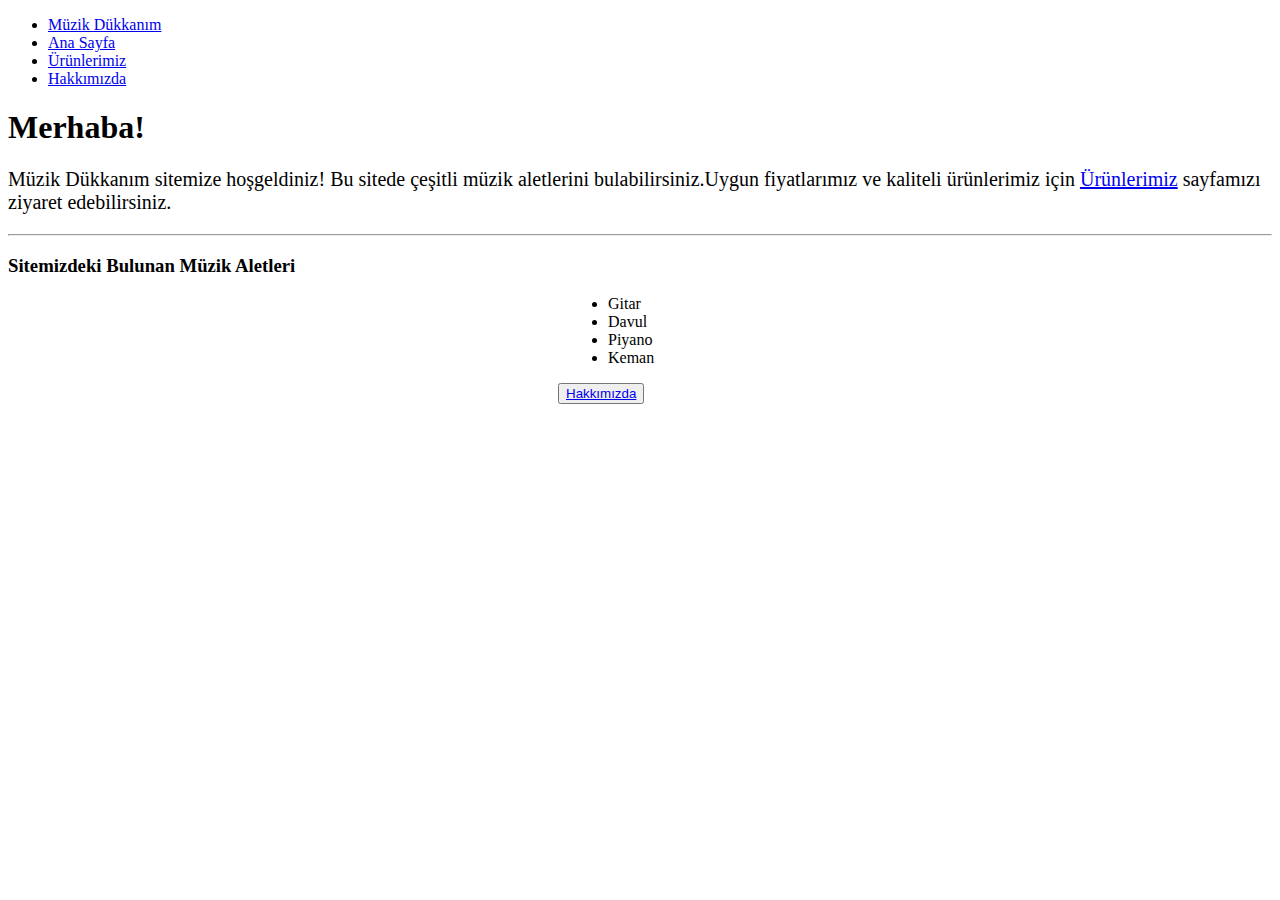
<file: index.html>
<!doctype html>
<html lang="en">
  <head>
    <meta charset="utf-8">
    <meta name="viewport" content="width=device-width, initial-scale=1">
    <title>Ana Sayfa</title>
    <link href="https://cdn.jsdelivr.net/npm/bootstrap@5.2.0-beta1/dist/css/bootstrap.min.css" rel="stylesheet" integrity="sha384-0evHe/X+R7YkIZDRvuzKMRqM+OrBnVFBL6DOitfPri4tjfHxaWutUpFmBp4vmVor" crossorigin="anonymous">
  </head>
  <body>
      <header>
          <nav>
              <ul class="bg-secondary nav">
                  <li class="nav-item"><a class="nav-link text-danger" href="index.html">Müzik Dükkanım</a> </li>
                  <li class="nav-item"><a class="nav-link text-white" href="index.html">Ana Sayfa</a> </li>
                  <li class="nav-item"><a class="nav-link text-white-50" href="urunlerimiz.html">Ürünlerimiz</a> </li>
                  <li class="nav-item"><a class="nav-link text-white-50" href="about-us.html">Hakkımızda</a> </li>
              </ul>
          </nav>
      </header>
            <div class="jumbotron">
                <div class="container text-center mt-5">
                    <div class="row">
                        <div class="col">
                            <h1 class="anabaslik text-danger display-4">Merhaba!</h1>
                        </div>
                    </div>
                    <div class="row">
                        <div class="col">
                            <p style="font-size: 20px;">Müzik Dükkanım sitemize hoşgeldiniz! Bu sitede çeşitli müzik aletlerini bulabilirsiniz.Uygun fiyatlarımız ve kaliteli ürünlerimiz için <a class="text-decoration-none" href="urunlerimiz.html">Ürünlerimiz</a> sayfamızı ziyaret edebilirsiniz.</p>
                        </div>
                    </div>
                </div>
            </div>
            <hr>
            <div class="container mt-5">
                <h3 class="altbaslik-1 text-warning text-center">Sitemizdeki Bulunan Müzik Aletleri</h3>
                <ul style="margin-left: 560px;">
                    <li>Gitar</li>
                    <li>Davul</li>
                    <li>Piyano</li>
                    <li>Keman</li>
                </ul>
                <div class="btn-group" role="group" aria-label="Basic example">
                    <button type="button" style="margin-left: 550px;" class="btn text-bg-primary"><a class="text-white text-decoration-none" href="about-us.html"> Hakkımızda</a></button>
            </div>




    <script src="https://cdn.jsdelivr.net/npm/bootstrap@5.2.0-beta1/dist/js/bootstrap.bundle.min.js" integrity="sha384-pprn3073KE6tl6bjs2QrFaJGz5/SUsLqktiwsUTF55Jfv3qYSDhgCecCxMW52nD2" crossorigin="anonymous"></script>
  </body>
</html>
</file>
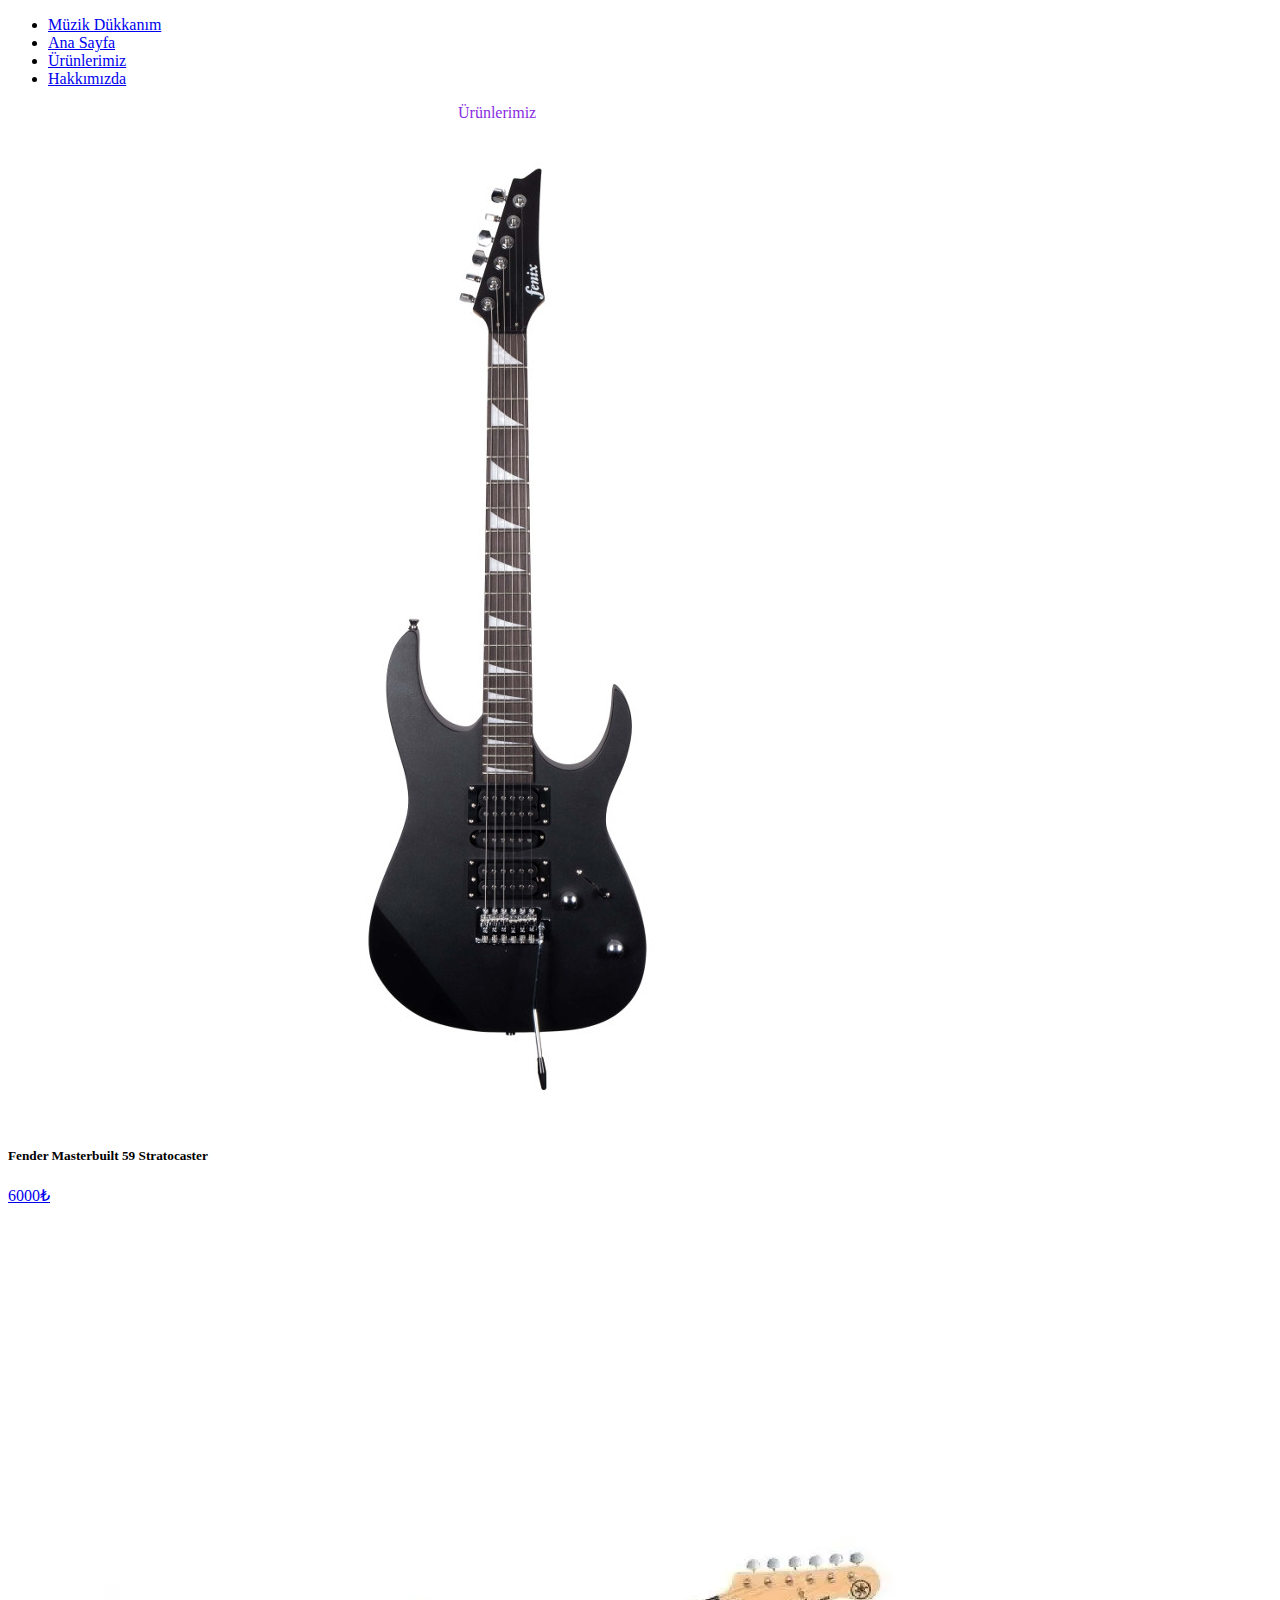
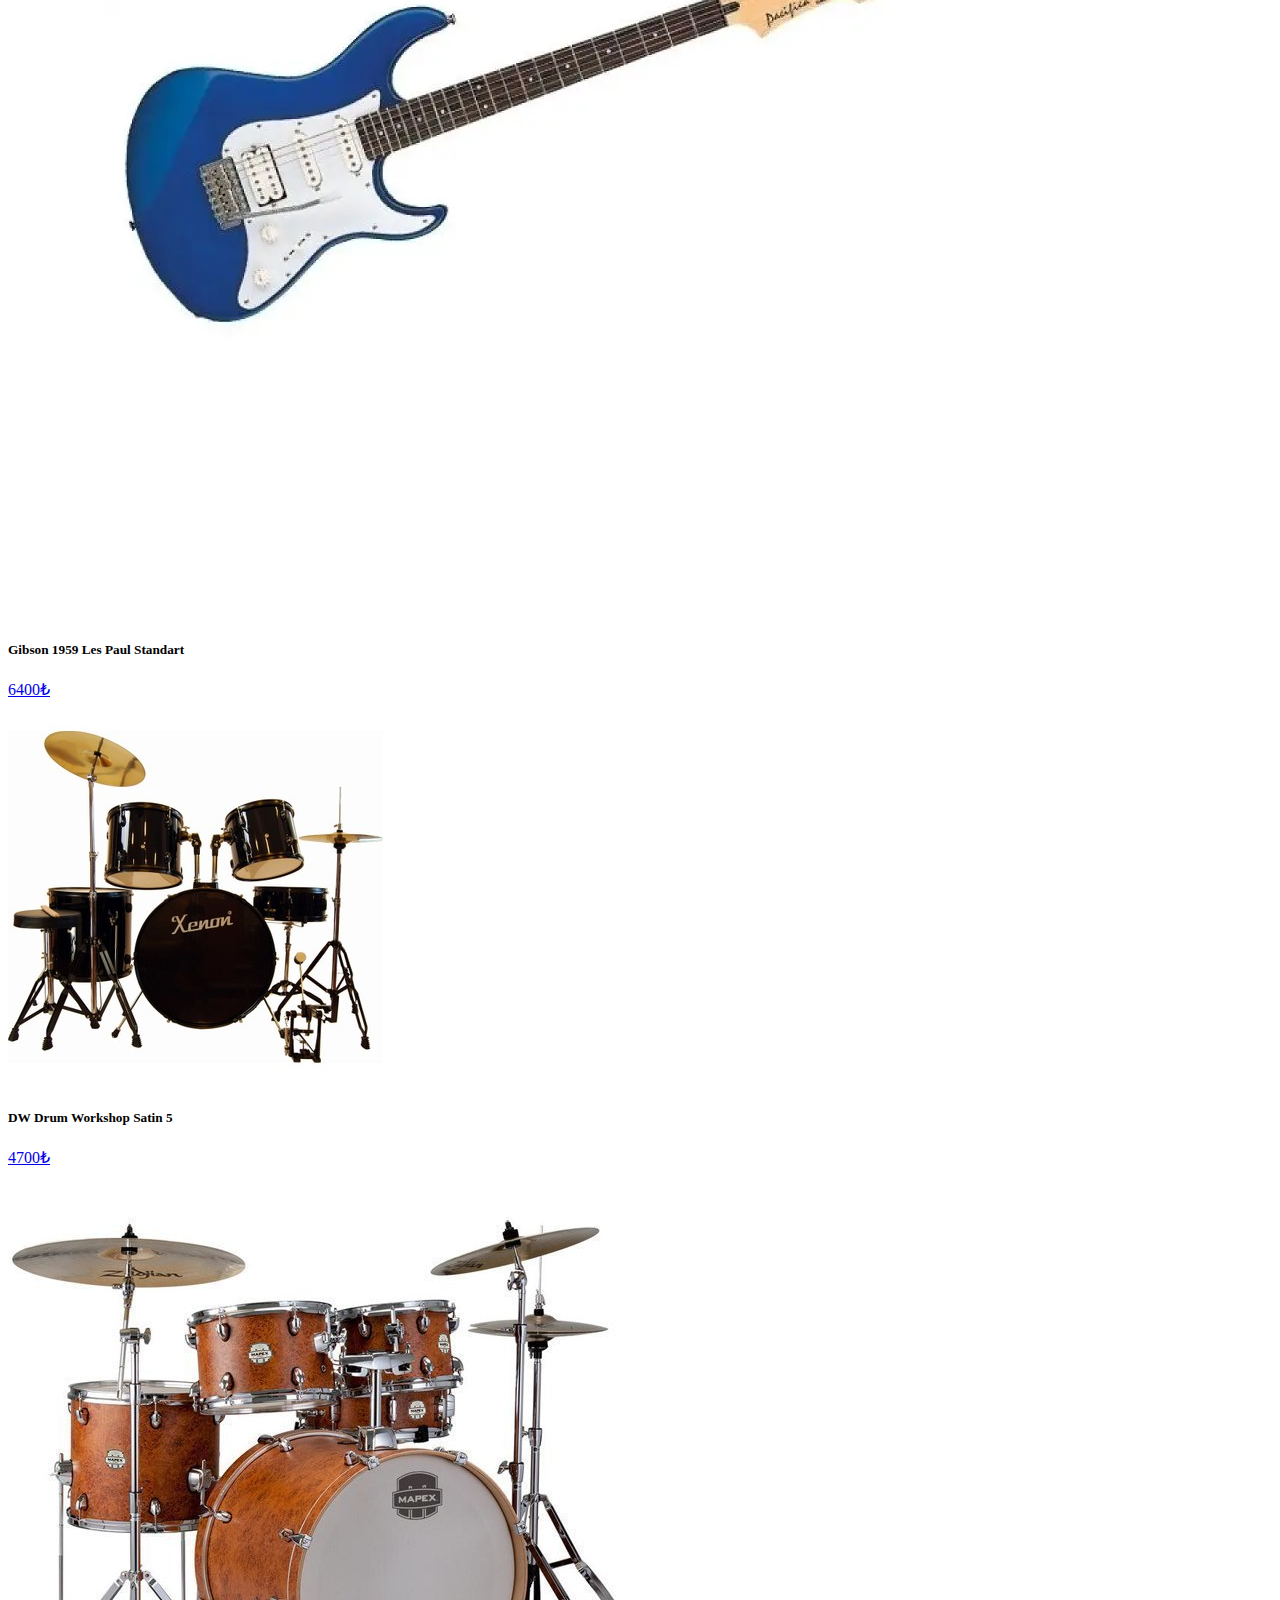
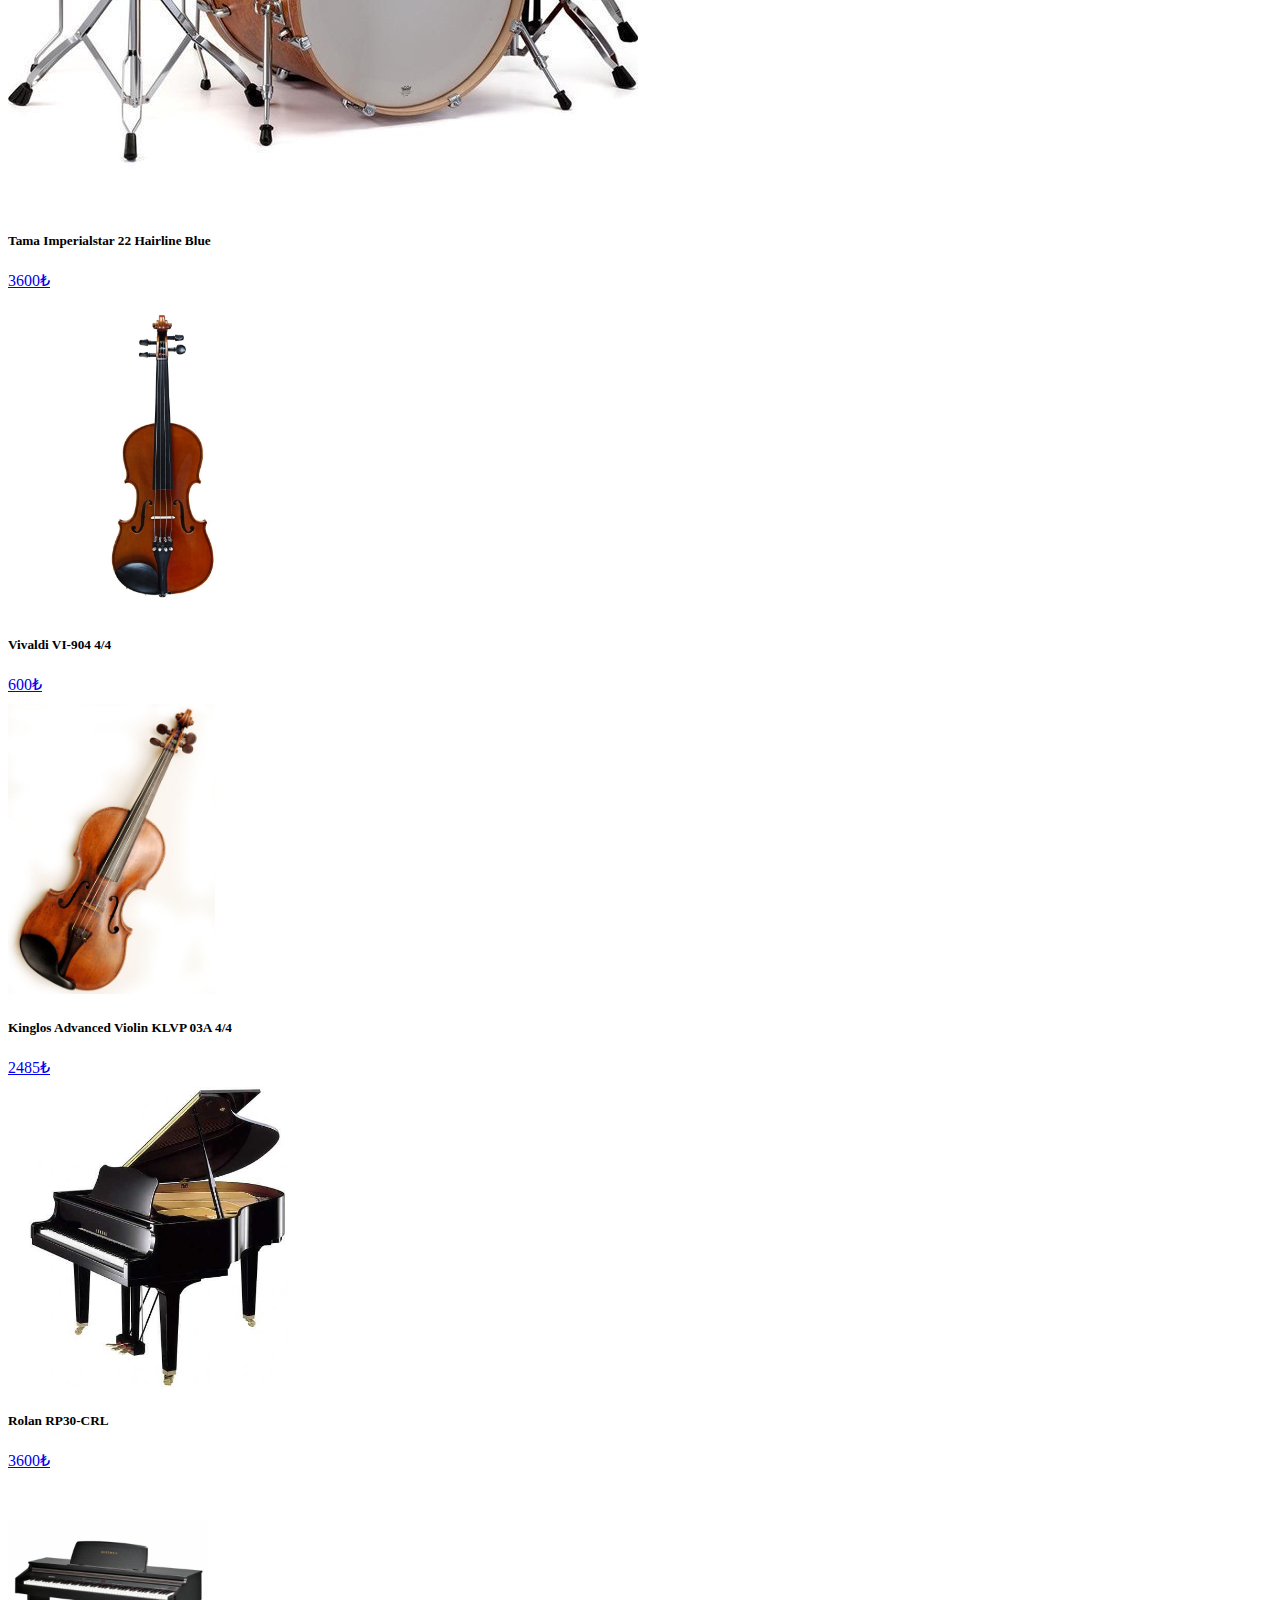
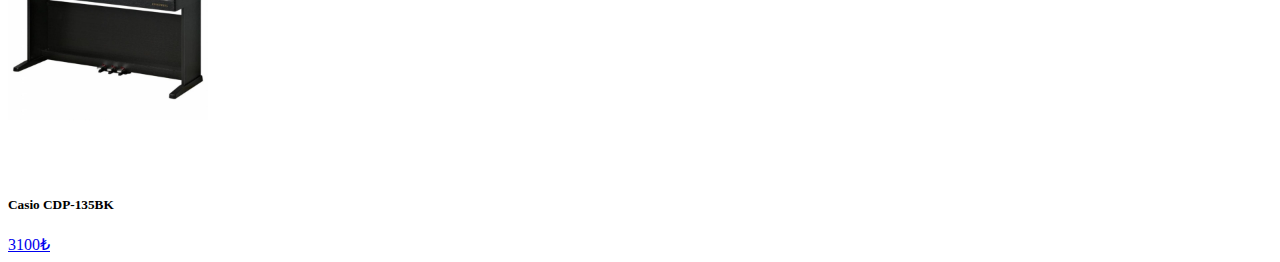
<file: urunlerimiz.html>
<!doctype html>
<html lang="en">
  <head>
    <meta charset="utf-8">
    <meta name="viewport" content="width=device-width, initial-scale=1">
    <title>Hakkımızda</title>
    <link href="https://cdn.jsdelivr.net/npm/bootstrap@5.2.0-beta1/dist/css/bootstrap.min.css" rel="stylesheet" integrity="sha384-0evHe/X+R7YkIZDRvuzKMRqM+OrBnVFBL6DOitfPri4tjfHxaWutUpFmBp4vmVor" crossorigin="anonymous">
  </head>
  <body>
    <header>
        <nav>
            <ul class="bg-secondary nav">
                <li class="nav-item"><a class="nav-link text-danger" href="index.html">Müzik Dükkanım</a> </li>
                <li class="nav-item"><a class="nav-link text-white" href="index.html">Ana Sayfa</a> </li>
                <li class="nav-item"><a class="nav-link text-white-50" href="urunlerimiz.html">Ürünlerimiz</a> </li>
                <li class="nav-item"><a class="nav-link text-white-50" href="about-us.html">Hakkımızda</a> </li>
            </ul>
        </nav>

            <div class="container">
                <div class="row">
                    <div class="display-4" style="color:blueviolet; margin-left: 450px;">Ürünlerimiz</div>
                    <div class="col-sm-4">
                        <div class="card" style="width: 18rem; margin-bottom: 10px; margin: top 15px;">
                            <img src="images/gitar1.jpg" class="card-img-top img-fluid" alt="gitar1">
                            <div class="card-body">
                              <h5 class="card-title text-p">Fender Masterbuilt 59 Stratocaster</h5>
                              <a href="#" class="btn btn-secondary">6000₺</a>
                            </div>
                          </div>
                    </div>
                    <div class="col-sm-4">
                        <div class="card" style="width: 18rem; margin-bottom: 10px; margin: top 15px;">
                            <img src="images/gitar2.jpg" class="card-img-top img-fluid" alt="gitar2">
                            <div class="card-body">
                              <h5 class="card-title text-p">Gibson 1959 Les Paul Standart</h5>
                              <a href="#" class="btn btn-secondary">6400₺</a>
                            </div>
                          </div>
                    </div>
                    <div class="col-sm-4">
                        <div class="card" style="width: 18rem; margin-bottom: 10px; margin: top 15px;">
                            <img src="images/bateri1.jpg" class="card-img-top img-fluid" alt="gitar2">
                            <div class="card-body">
                              <h5 class="card-title text-p">DW Drum Workshop Satin 5</h5>
                              <a href="#" class="btn btn-secondary">4700₺</a>
                            </div>
                          </div>
                    </div>
                </div>
                <div class="row">
                    <div class="col-sm-4">
                        <div class="card" style="width: 18rem; margin-bottom: 10px;">
                            <img src="images/bateri2.jpg" class="card-img-top img-fluid" alt="gitar2">
                            <div class="card-body">
                              <h5 class="card-title text-p">Tama Imperialstar 22 Hairline Blue</h5>
                              <a href="#" class="btn btn-secondary">3600₺</a>
                            </div>
                          </div>
                    </div>
                    <div class="col-sm-4">
                        <div class="card" style="width: 18rem; margin-bottom: 10px;">
                            <img src="images/keman1.jpg" class="card-img-top img-fluid" style="height: 310px;" alt="gitar2">
                            <div class="card-body">
                              <h5 class="card-title text-p">Vivaldi VI-904 4/4</h5>
                              <a href="#" class="btn btn-secondary">600₺</a>
                            </div>
                          </div>
                    </div>
                    <div class="col-sm-4">
                        <div class="card" style="width: 18rem; margin-bottom: 10px;">
                            <img src="images/keman2.jpg" class="card-img-top img-fluid" style="height: 290px;" alt="gitar2">
                            <div class="card-body">
                              <h5 class="card-title text-p">Kinglos Advanced Violin KLVP 03A 4/4</h5>
                              <a href="#" class="btn btn-secondary">2485₺</a>
                            </div>
                          </div>
                    </div>
                </div>
                <div class="row">
                    <div class="col-sm-4">
                        <div class="card" style="width: 18rem;">
                            <img src="images/piyano1.jpg" class="card-img-top img-fluid" style="height: 300px;" alt="gitar2">
                            <div class="card-body">
                              <h5 class="card-title text-p">Rolan RP30-CRL</h5>
                              <a href="#" class="btn btn-secondary">3600₺</a>
                            </div>
                          </div>
                    </div>
                    <div class="col-sm-4">
                        <div class="card" style="width: 18rem;">
                            <img src="images/piyano2.jpg" class="card-img-top img-fluid" style="height: 300px;" alt="gitar2">
                            <div class="card-body">
                              <h5 class="card-title text-p">Casio CDP-135BK</h5>
                              <a href="#" class="btn btn-secondary">3100₺</a>
                            </div>
                          </div>
                    </div>
                </div>
            </div>


    </header>












    <script src="https://cdn.jsdelivr.net/npm/bootstrap@5.2.0-beta1/dist/js/bootstrap.bundle.min.js" integrity="sha384-pprn3073KE6tl6bjs2QrFaJGz5/SUsLqktiwsUTF55Jfv3qYSDhgCecCxMW52nD2" crossorigin="anonymous"></script>
  </body>
</file>
